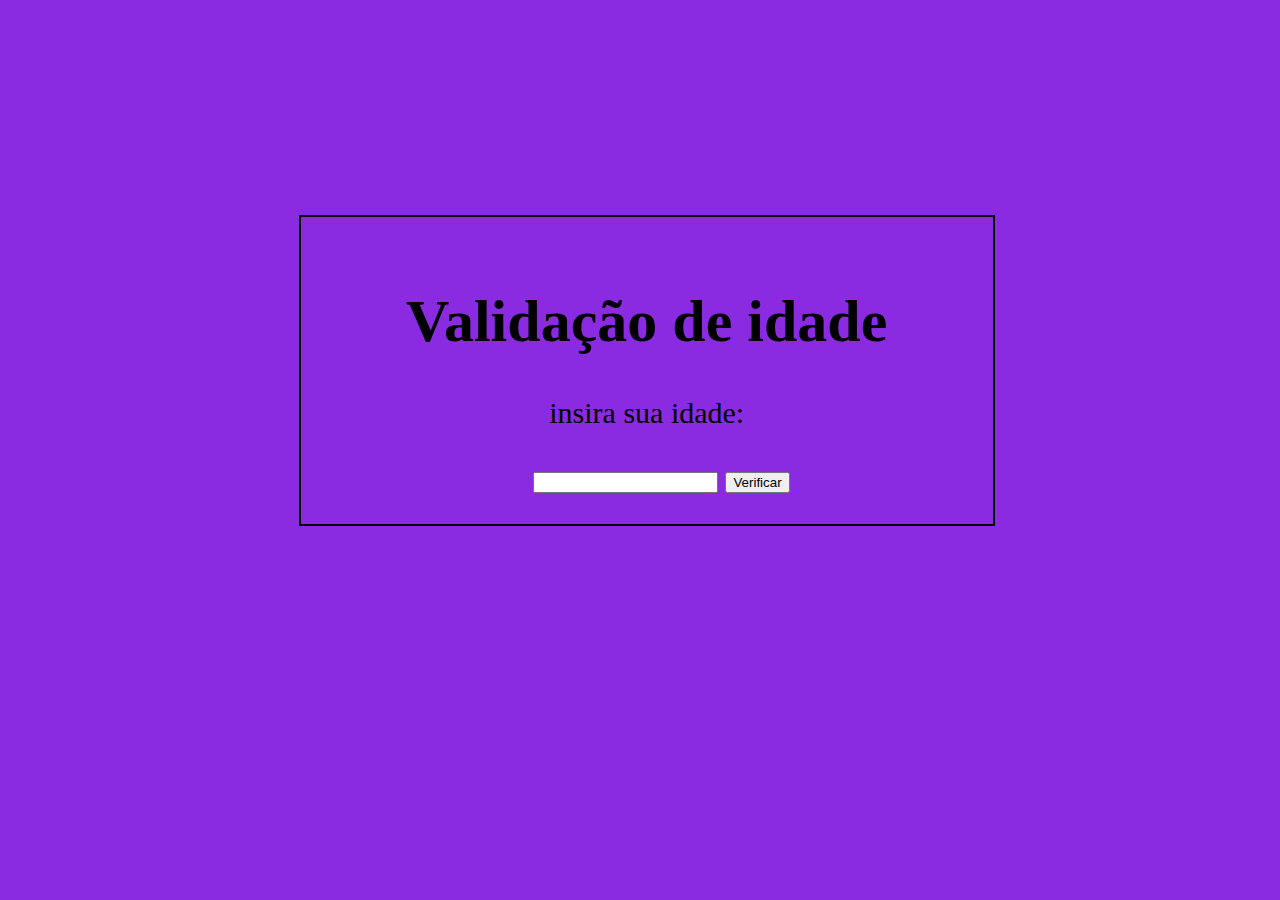
<file: index.html>
<!DOCTYPE html>
<html lang="pt-br">

<head>
    <meta charset="UTF-8">
    <meta name="viewport" content="width=device-width, initial-scale=1.0">
    <title>validação de idade</title>
    <link rel="stylesheet" href="style.css">
</head>

<body>
    <div class="container">
        <h1>Validação de idade</h1>
        <p>insira sua idade:</p>
        <input type="number" name="" id="idadeInput">
        <button onclick="verificarIdade()">Verificar</button>
    </div>

    <script>
        function verificarIdade(){
            const idade = parseInt(document.getElementById("idadeInput").value);

            if (idade >= 18) {
                window.location.href = "permitido.html";
            }

            else {
                window.location.href = "naopermitido.html";
            }

        }
    </script>

</body>

</html>
</file>
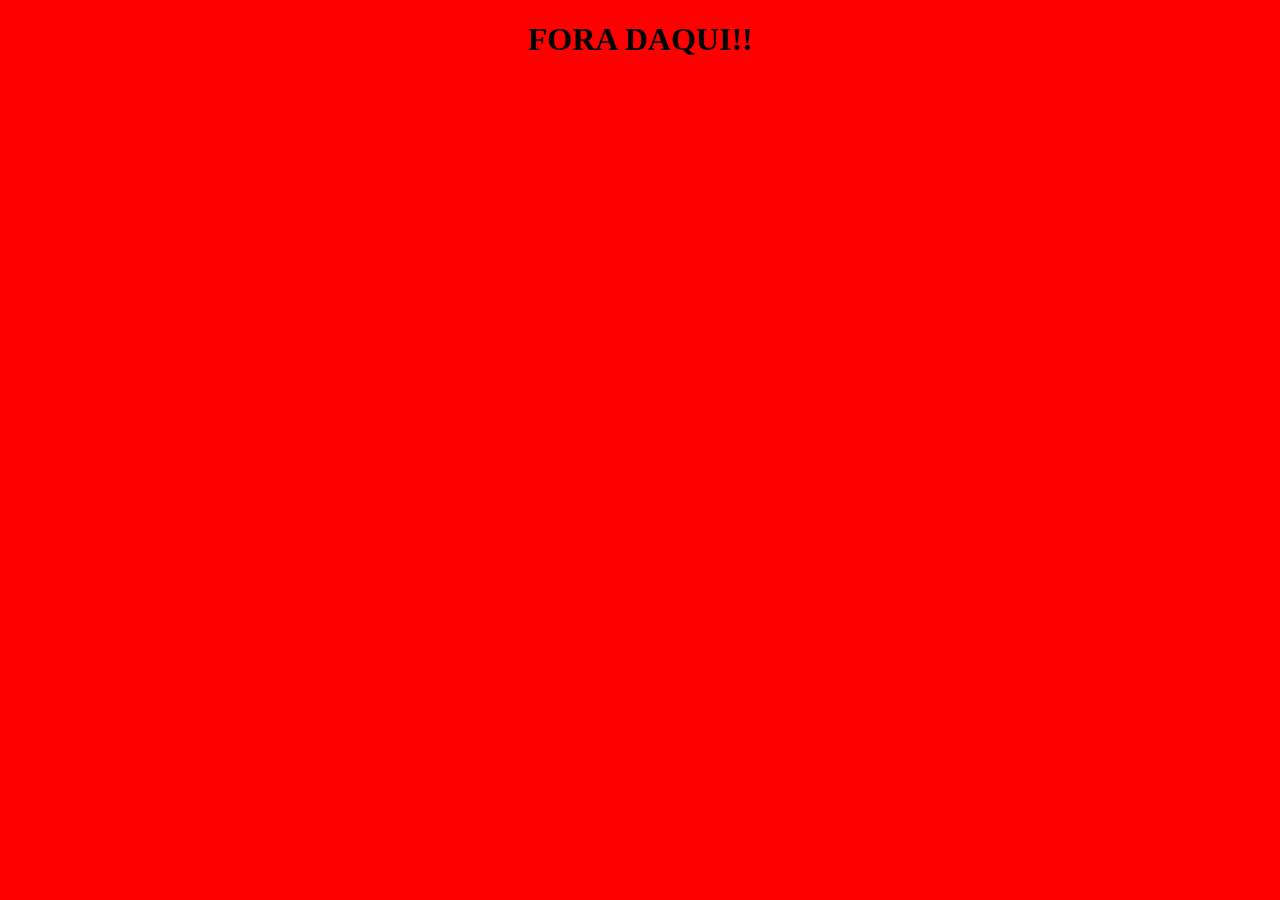
<file: naopermitido.html>
<!DOCTYPE html>
<html lang="en">
<head>
    <meta charset="UTF-8">
    <meta name="viewport" content="width='device-width', initial-scale=1.0">
    <title>Document</title>
</head>
<body style="background-color: red;">
    <h1 style="text-align: center;">FORA DAQUI!!</h1>
</body>
</html>
</file>
<file: style.css>
.container{
    /* justify-items: center; */
    margin-top: 17%;
    font-size: 30px;
    border: 2px solid black;
    width: 50%;
    padding: 30px;
    margin-left: 23%;
    
}
h1{
    text-align: center;
}
p{
    text-align: center;
}
input{
    /* text-align: center; */
    margin-left: 32%;
}
body{
    background-color: blueviolet;
}
</file>
